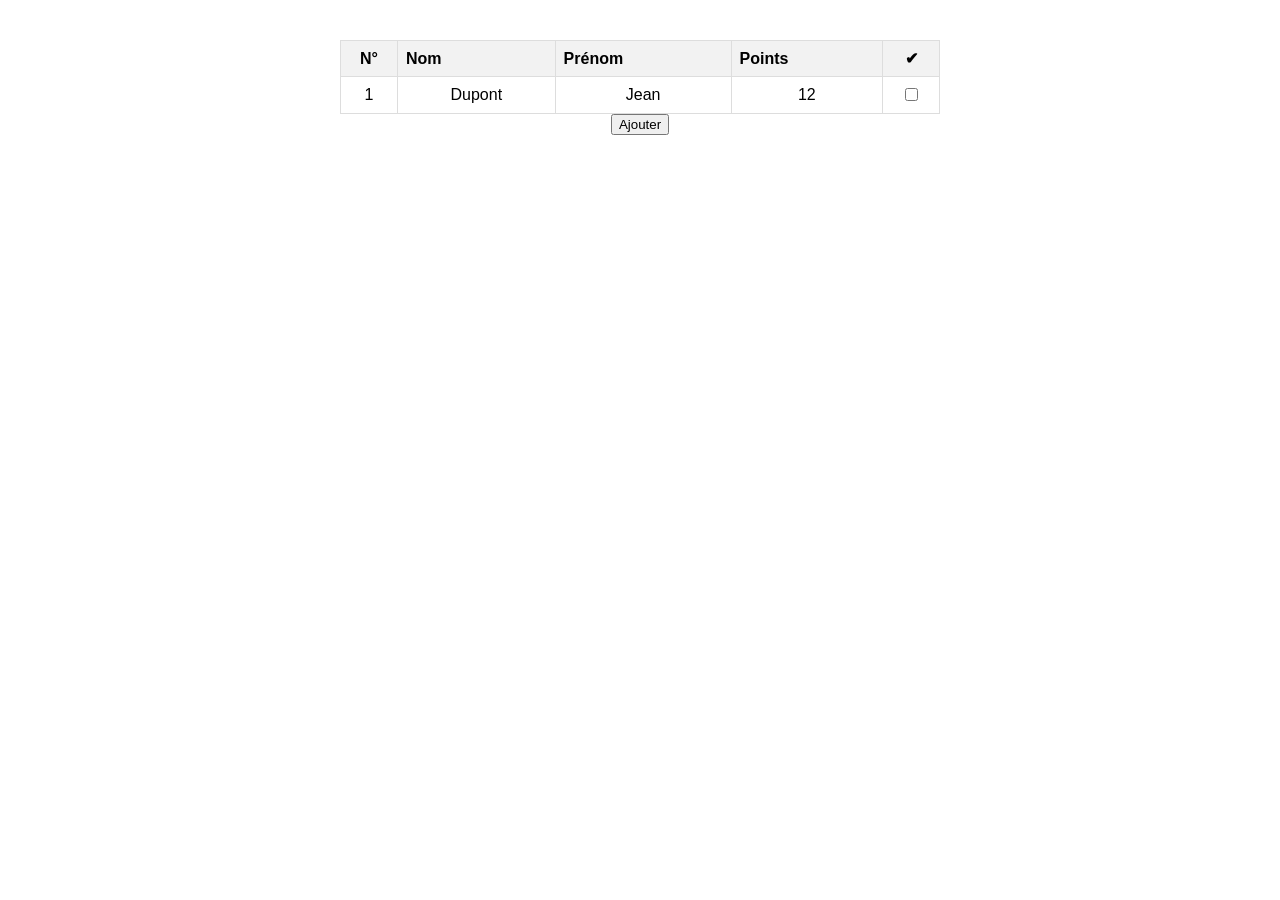
<file: etape2.html>
<!DOCTYPE html>
<html lang="fr">
<head>
  <meta charset="UTF-8">
  <title>TP3 - Etape 2</title>
  <link rel="stylesheet" href="style.css">
</head>
<body>
  <div id="table_container">
    <table id="person_table">
      <thead>
        <tr>
          <th class="col_number">N°</th>
          <th class="col_text">Nom</th>
          <th class="col_text">Prénom</th>
          <th class="col_text">Points</th>
          <th class="col_chkbox">✔</th>
        </tr>
      </thead>
      <tbody></tbody>
    </table>
    <button onclick="doInsertRowTable(99, 'nom', 'prenom', 10)">Ajouter</button>
  </div>

  <script src="script.js"></script>
</body>
</html>
</file>
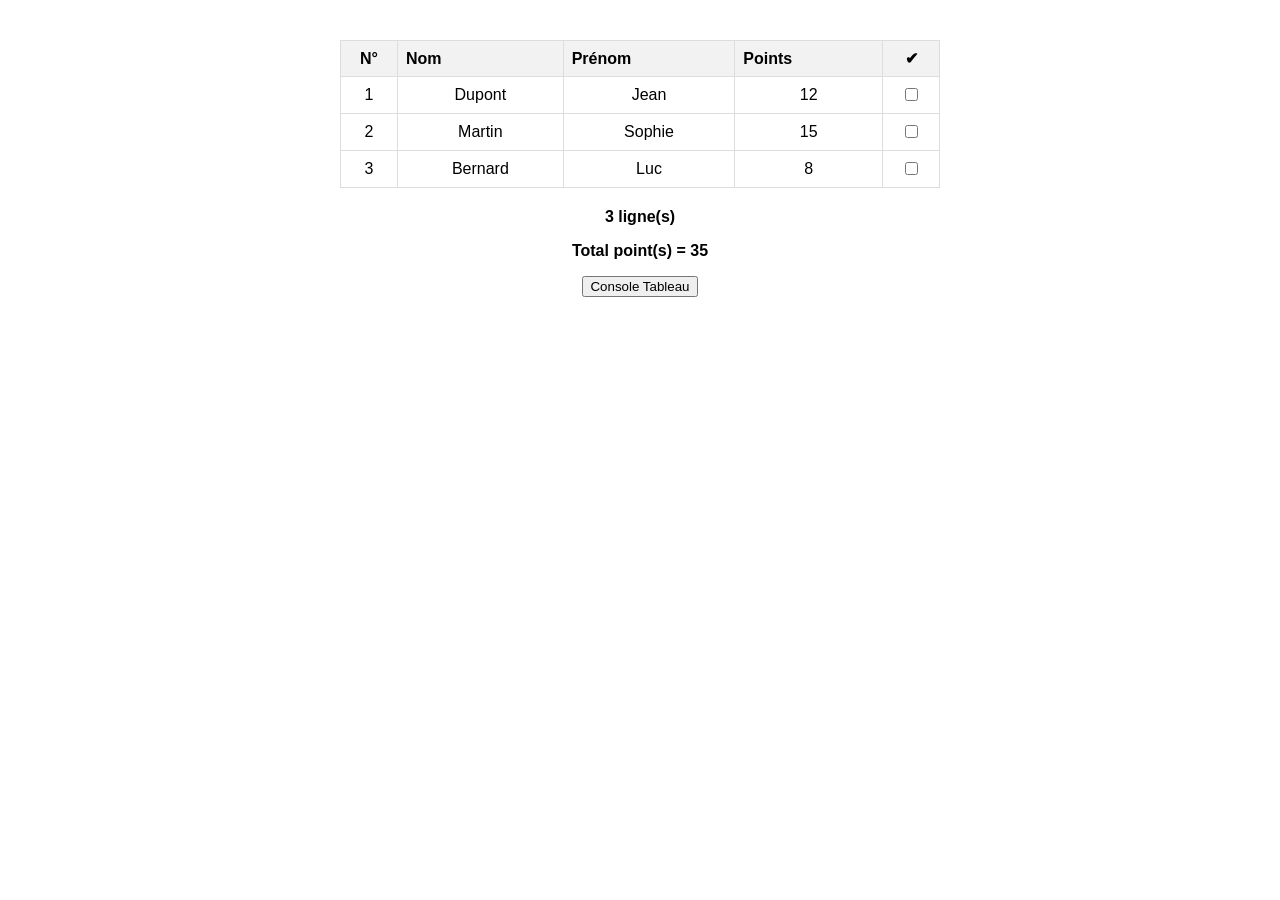
<file: etape4.html>
<!DOCTYPE html>
<html lang="fr">
<head>
  <meta charset="UTF-8">
  <title>TP3 - Etape 4</title>
  <link rel="stylesheet" href="style.css">
</head>
<body>
  <div id="table_container">
    <table id="person_table">
      <thead>
        <tr>
          <th class="col_number">N°</th>
          <th class="col_text">Nom</th>
          <th class="col_text">Prénom</th>
          <th class="col_text">Points</th>
          <th class="col_chkbox">✔</th>
        </tr>
      </thead>
      <tbody></tbody>
    </table>
    <div id="summary">
      <p id="nb_lignes">0 ligne(s)</p>
      <p id="total_points">Total point(s) = 0</p>
    </div>
    <button onclick="consoleTableau()">Console Tableau</button>
  </div>

  <script src="script.js"></script>
</body>
</html>
</file>
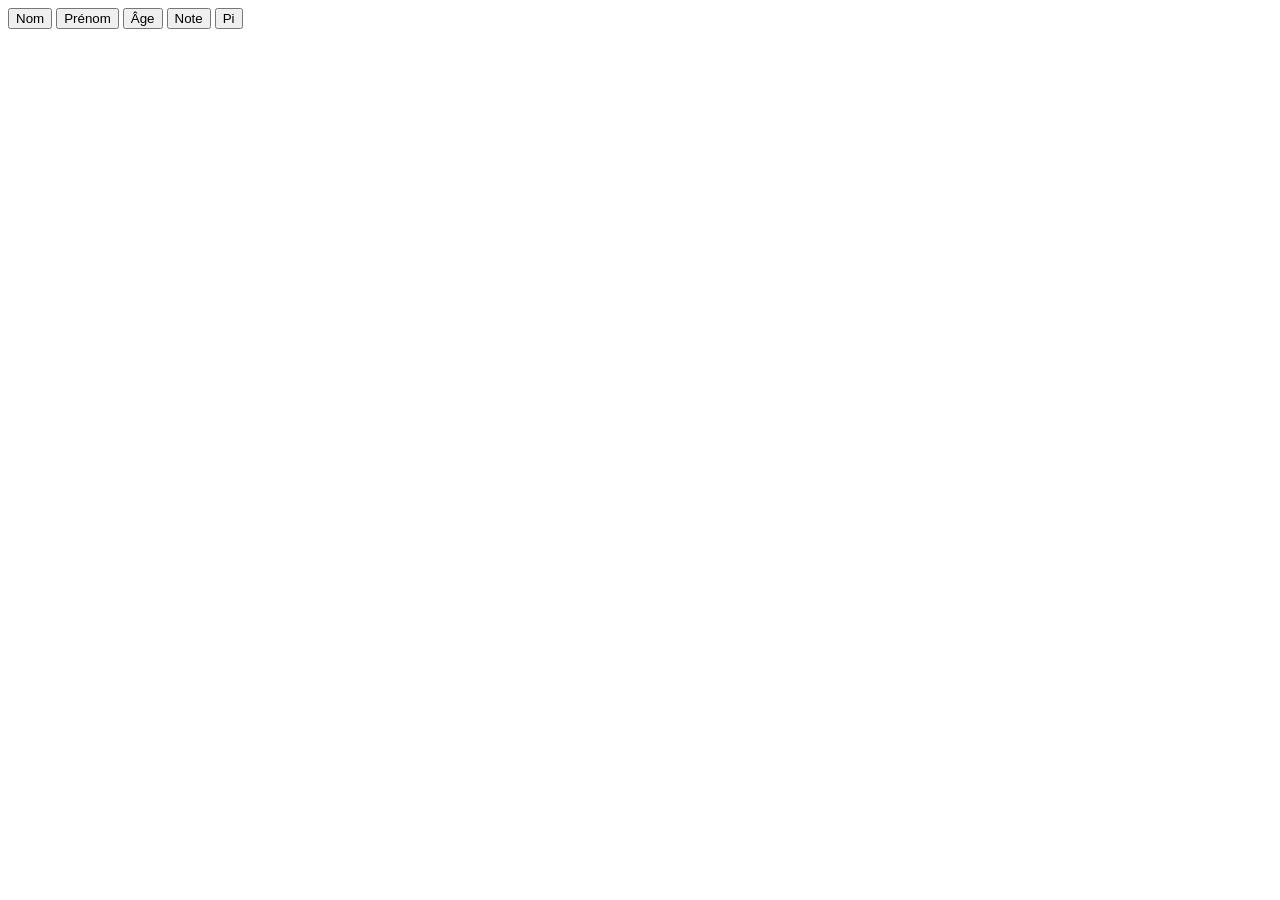
<file: exo2..html>
<!DOCTYPE html>
<html lang="fr">
<head>
  <meta charset="UTF-8">
  <title>Variables JS</title>
  <script src="script.js" defer></script>
</head>
<body>
  <button onclick="afficherNom()">Nom</button>
  <button onclick="afficherPrenom()">Prénom</button>
  <button onclick="afficherAge()">Âge</button>
  <button onclick="afficherNote()">Note</button>
  <button onclick="afficherPi()">Pi</button>
</body>
</html>
</file>
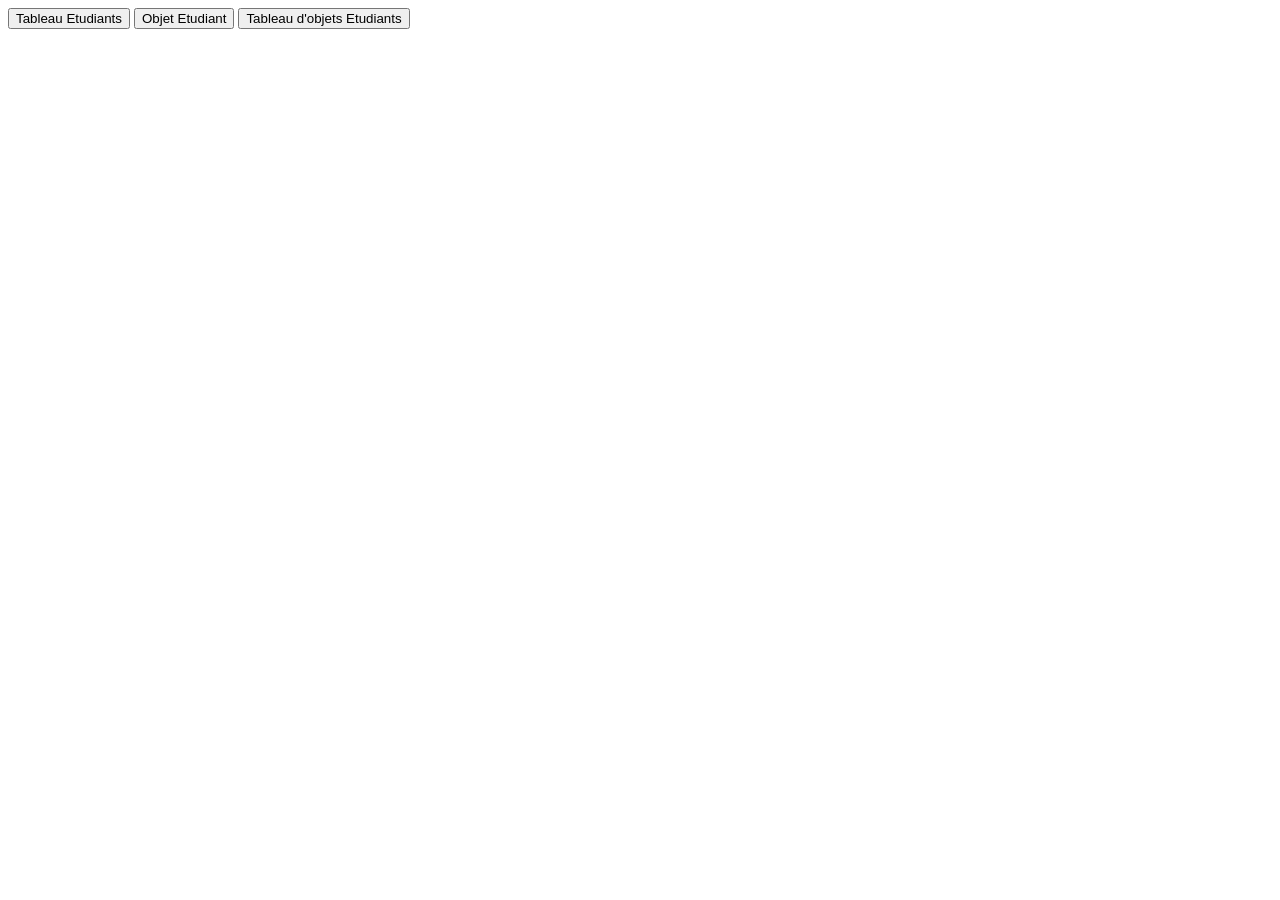
<file: exo3.html>
<!DOCTYPE html>
<html lang="fr">
<head>
  <meta charset="UTF-8">
  <title>Exercice Etudiants</title>
</head>
<body>

  <button onclick="afficherTableau()">Tableau Etudiants</button>
  <button onclick="afficherObjet()">Objet Etudiant</button>
  <button onclick="afficherTableauObjets()">Tableau d'objets Etudiants</button>

  <div id="resultat"></div>

  <script src="script.js"></script>
</body>
</html>
</file>
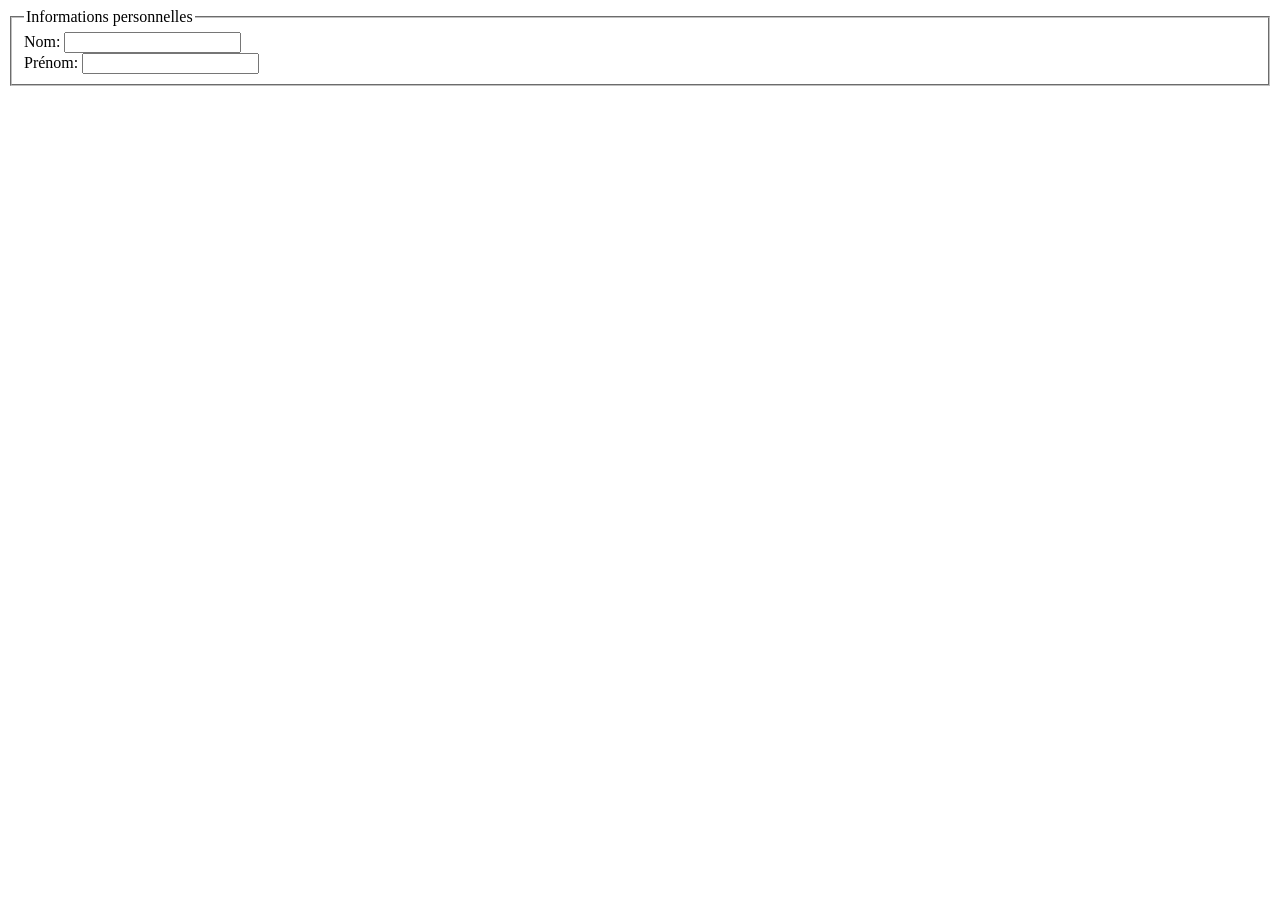
<file: exo_form2.html>
<!DOCTYPE html>
<html lang="en">
<head>
  <meta charset="UTF-8">
  <meta name="viewport" content="width=device-width, initial-scale=1.0">
  <title>form</title>
</head>
<body>
  <fieldset>
    <legend>Informations personnelles</legend>
    <label for="nom">Nom:</label>
    <input type="text" id="nom" name="nom"><br>
    <label for="prenom">Prénom:</label>
    <input type="text" id="prenom" name="prenom">
  </fieldset>
</body>
</html>
</file>
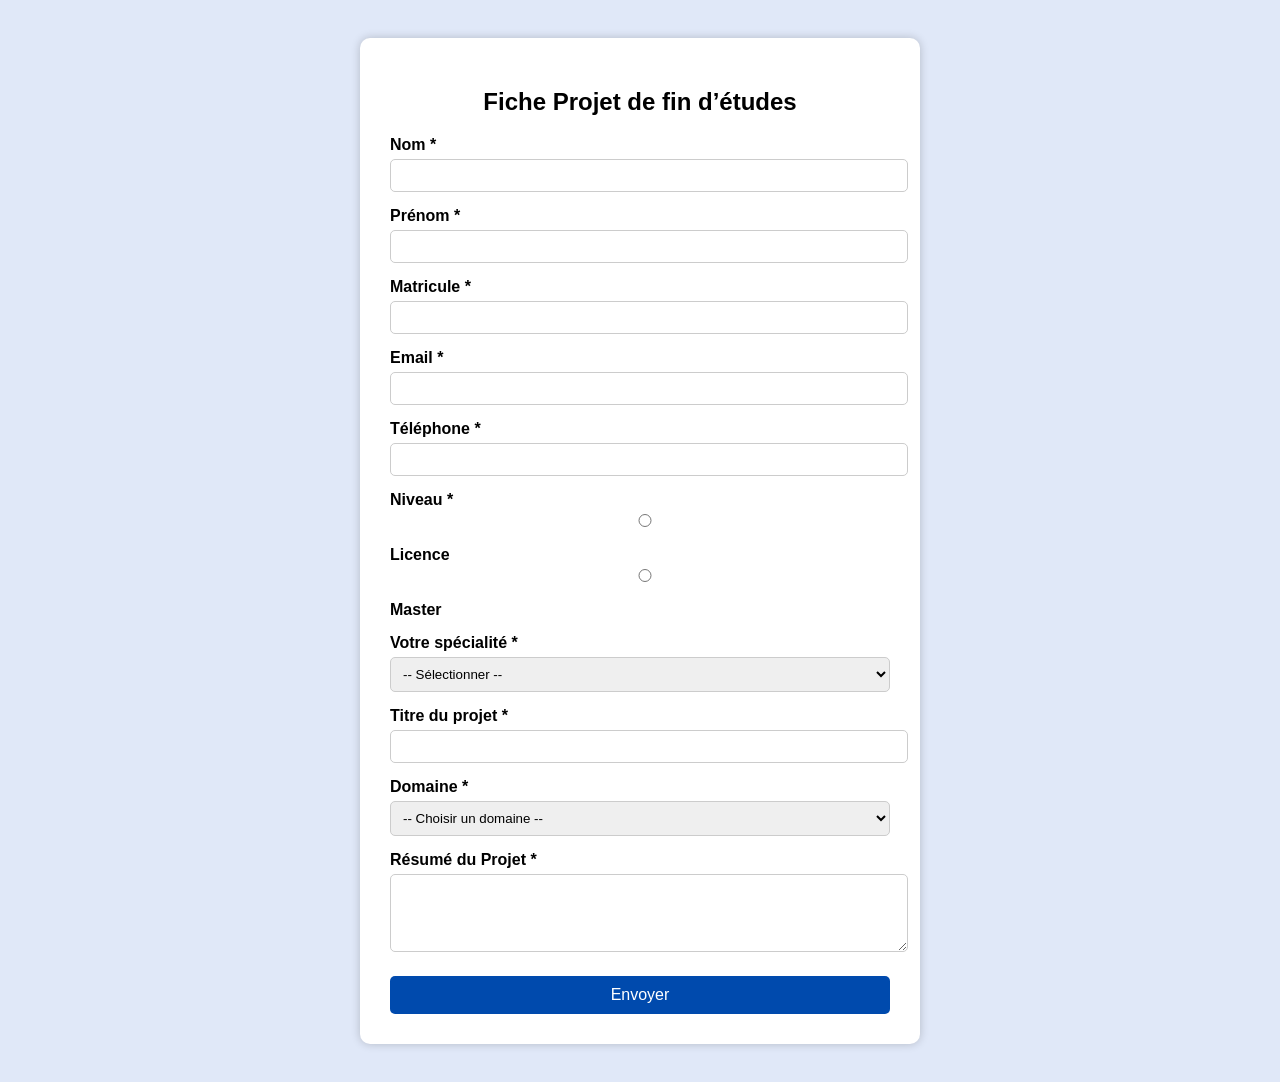
<file: fiche1_pfe.html>
<!DOCTYPE html>
<html lang="fr">
<head>
  <meta charset="UTF-8">
  <title>Fiche PFE</title>
  <style>
    body {
      font-family: Arial, sans-serif;
      background-color: #e0e8f8;
      display: flex;
      justify-content: center;
      padding: 30px;
    }
    form {
      background-color: white;
      padding: 30px;
      border-radius: 10px;
      width: 500px;
      box-shadow: 0 0 10px rgba(0, 0, 0, 0.2);
    }
    h2 {
      text-align: center;
    }
    label {
      font-weight: bold;
      display: block;
      margin-top: 15px;
    }
    input, select, textarea {
      width: 100%;
      padding: 8px;
      margin-top: 5px;
      border-radius: 5px;
      border: 1px solid #ccc;
    }
    button {
      margin-top: 20px;
      width: 100%;
      padding: 10px;
      background-color: #004aad;
      color: white;
      font-size: 16px;
      border: none;
      border-radius: 5px;
      cursor: pointer;
    }
    button:hover {
      background-color: #00338f;
    }
  </style>
</head>
<body>

  <form action="#" method="post">
    <h2>Fiche Projet de fin d’études</h2>

    <label for="nom">Nom *</label>
    <input type="text" id="nom" name="nom" required>

    <label for="prenom">Prénom *</label>
    <input type="text" id="prenom" name="prenom" required>

    <label for="matricule">Matricule *</label>
    <input type="text" id="matricule" name="matricule" required>

    <label for="email">Email *</label>
    <input type="email" id="email" name="email" required>

    <label for="tel">Téléphone *</label>
    <input type="tel" id="tel" name="tel" required>

    <label for="niveau">Niveau *</label>
    <input type="radio" id="licence" name="niveau" value="Licence" required>
    <label for="licence">Licence</label>
    <input type="radio" id="master" name="niveau" value="Master">
    <label for="master">Master</label>

    <label for="specialite">Votre spécialité *</label>
    <select id="specialite" name="specialite" required>
      <option value="">-- Sélectionner --</option>
      <option value="Systèmes embarqués">Systèmes Embarqués</option>
      <option value="Big Data">Big Data</option>
      <option value="Cloud Computing">Cloud Computing</option>
      <option value="Cybersécurité">Cybersécurité</option>
    </select>

    <label for="titre">Titre du projet *</label>
    <input type="text" id="titre" name="titre" required>
    <label for="domaine">Domaine *</label>
    <select id="domaine" name="domaine" required>
      <option value="">-- Choisir un domaine --</option>
      <option>Développement Web et Mobile</option>
      <option>Intelligence Artificielle</option>
      <option>Systèmes Embarqués</option>
      <option>Cloud Computing</option>
      <option>Réseaux et Sécurité</option>
    </select>

    <label for="resume">Résumé du Projet *</label>
    <textarea id="resume" name="resume" rows="4" required></textarea>

    <button type="submit">Envoyer</button>
  </form>

</body>
</html>
<address></address>
</file>
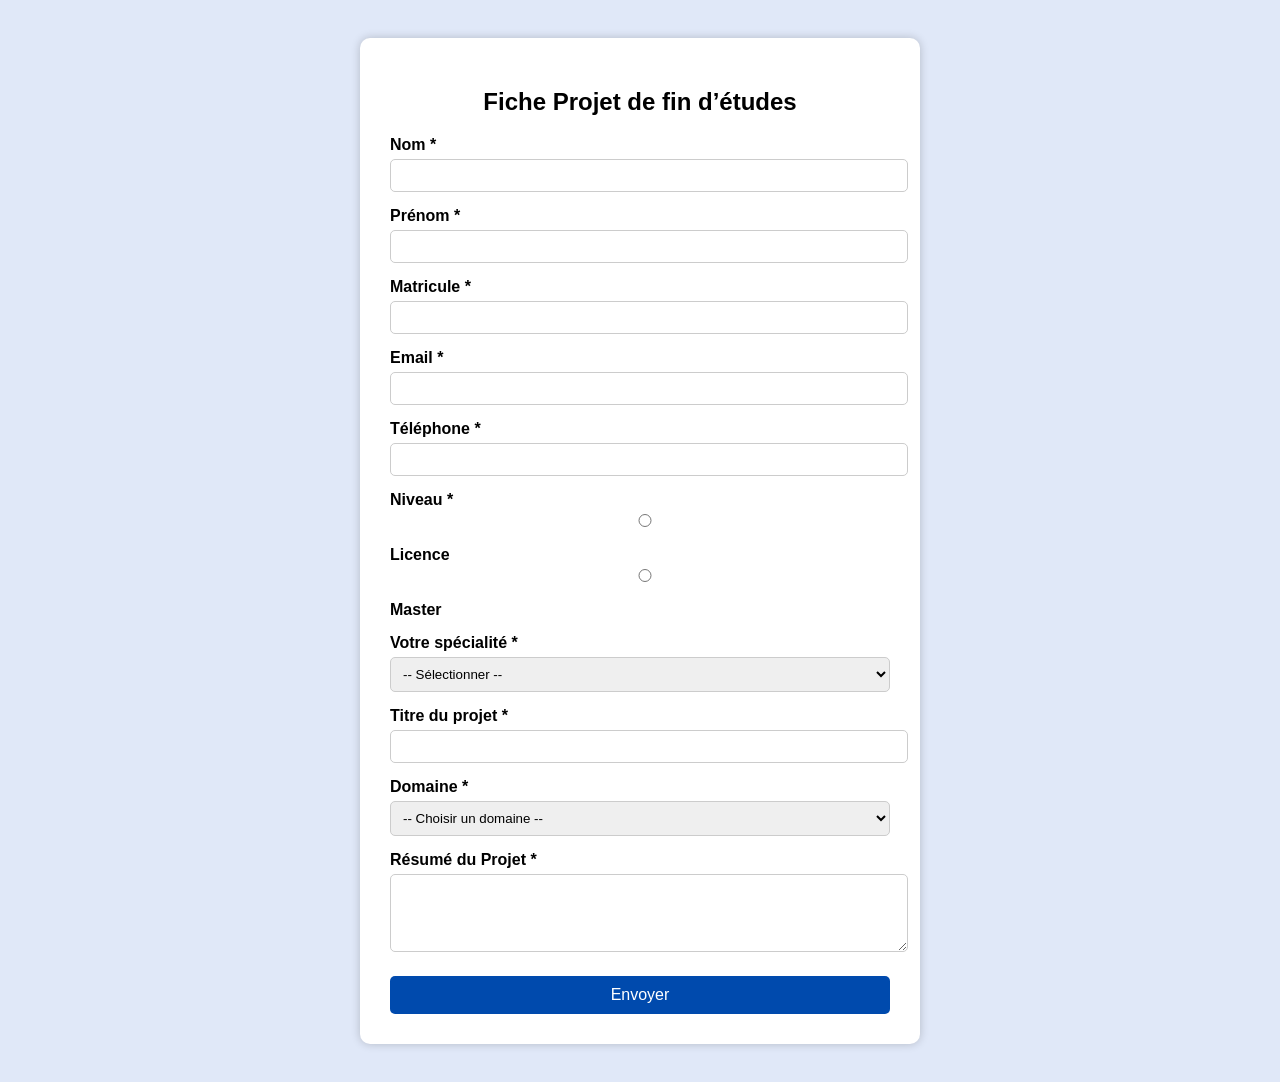
<file: fiche_pfe.html>
<!DOCTYPE html>
<html lang="fr">
<head>
  <meta charset="UTF-8">
  <title>Fiche PFE</title>
  <style>
    body {
      font-family: Arial, sans-serif;
      background-color: #e0e8f8;
      display: flex;
      justify-content: center;
      padding: 30px;
    }
    form {
      background-color: white;
      padding: 30px;
      border-radius: 10px;
      width: 500px;
      box-shadow: 0 0 10px rgba(0, 0, 0, 0.2);
    }
    h2 {
      text-align: center;
    }
    label {
      font-weight: bold;
      display: block;
      margin-top: 15px;
    }
    input, select, textarea {
      width: 100%;
      padding: 8px;
      margin-top: 5px;
      border-radius: 5px;
      border: 1px solid #ccc;
    }
    button {
      margin-top: 20px;
      width: 100%;
      padding: 10px;
      background-color: #004aad;
      color: white;
      font-size: 16px;
      border: none;
      border-radius: 5px;
      cursor: pointer;
    }
    button:hover {
      background-color: #00338f;
    }
  </style>
</head>
<body>

  <form action="#" method="post">
    <h2>Fiche Projet de fin d’études</h2>

    <label for="nom">Nom *</label>
    <input type="text" id="nom" name="nom" required>

    <label for="prenom">Prénom *</label>
    <input type="text" id="prenom" name="prenom" required>

    <label for="matricule">Matricule *</label>
    <input type="text" id="matricule" name="matricule" required>

    <label for="email">Email *</label>
    <input type="email" id="email" name="email" required>

    <label for="tel">Téléphone *</label>
    <input type="tel" id="tel" name="tel" required>

    <label for="niveau">Niveau *</label>
    <input type="radio" id="licence" name="niveau" value="Licence" required>
    <label for="licence">Licence</label>
    <input type="radio" id="master" name="niveau" value="Master">
    <label for="master">Master</label>

    <label for="specialite">Votre spécialité *</label>
    <select id="specialite" name="specialite" required>
      <option value="">-- Sélectionner --</option>
      <option value="Systèmes embarqués">Systèmes Embarqués</option>
      <option value="Big Data">Big Data</option>
      <option value="Cloud Computing">Cloud Computing</option>
      <option value="Cybersécurité">Cybersécurité</option>
    </select>

    <label for="titre">Titre du projet *</label>
    <input type="text" id="titre" name="titre" required>

    <label for="domaine">Domaine *</label>
    <select id="domaine" name="domaine" required>
      <option value="">-- Choisir un domaine --</option>
      <option>Développement Web et Mobile</option>
      <option>Intelligence Artificielle</option>
      <option>Systèmes Embarqués</option>
      <option>Cloud Computing</option>
      <option>Réseaux et Sécurité</option>
    </select>

    <label for="resume">Résumé du Projet *</label>
    <textarea id="resume" name="resume" rows="4" required></textarea>

    <button type="submit">Envoyer</button>
  </form>

</body>
</html>
</file>
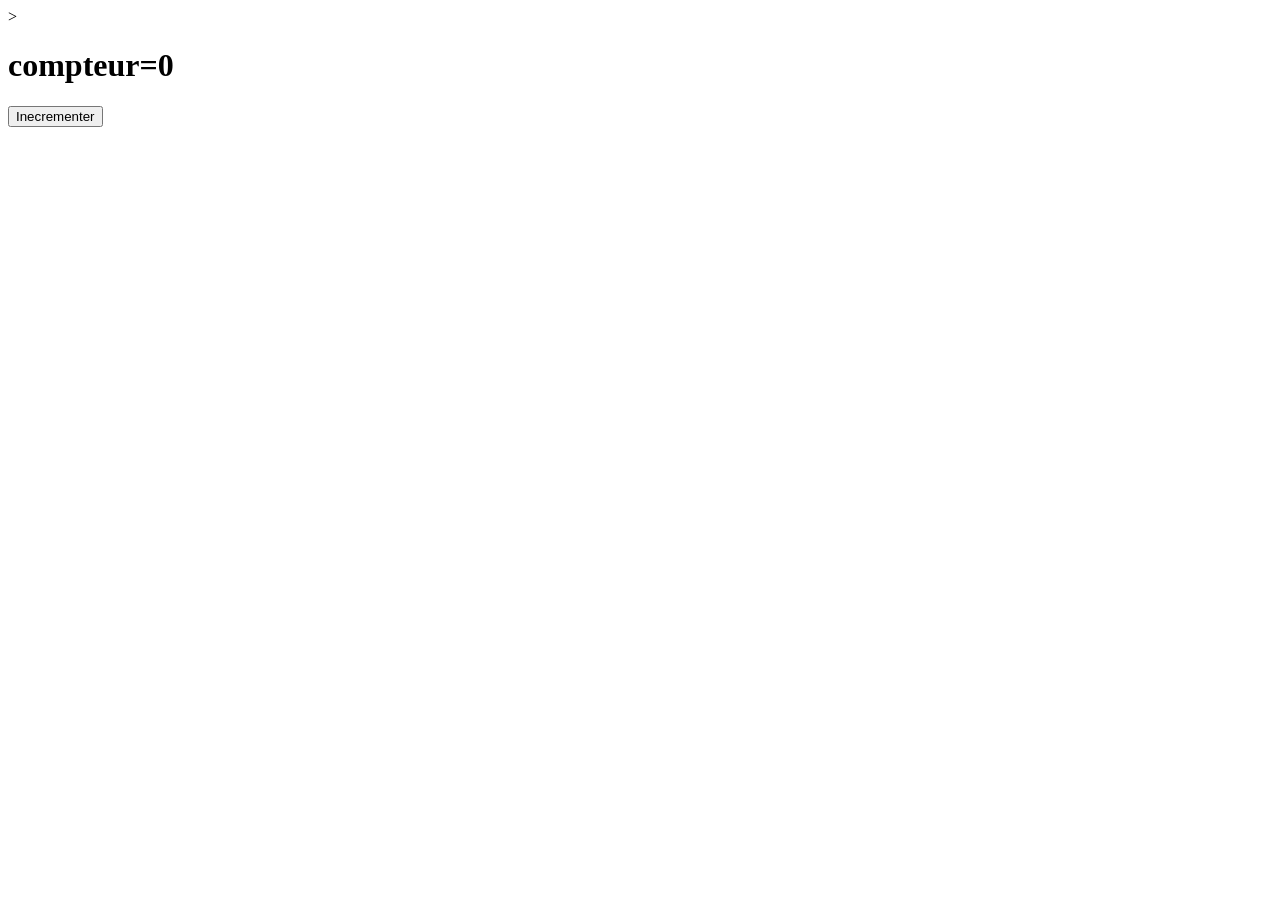
<file: index21.html>
<!DOCTYPE html>>
<html>
    <head>

    </head>
    <body>
        <h1 id="compt_H1">compteur=0</h1>
        <button onclick="doIncrement()">
            Inecrementer
        </button>
    </body>
    <script>
        /*traitement*/
        function doIncrement (){
            /* do increment*/
        }
    </script>
</html>
</file>
<file: style.css>
body {
    font-family: Arial, sans-serif;
    display: flex;
    justify-content: center;
    margin-top: 40px;
  }
  
  #table_container {
    text-align: center;
  }
  
  table {
    border-collapse: collapse;
    width: 600px;
    margin: auto;
  }
  
  th, td {
    border: 1px solid #ddd;
    padding: 8px;
  }
  
  th {
    background-color: #f2f2f2;
  }
  
  .col_number {
    width: 40px;
  }
  
  .col_chkbox {
    width: 40px;
    text-align: center;
  }
  
  .col_text {
    text-align: left;
  }
  #summary {
    margin-top: 20px;
    font-weight: bold;
  }
</file>
